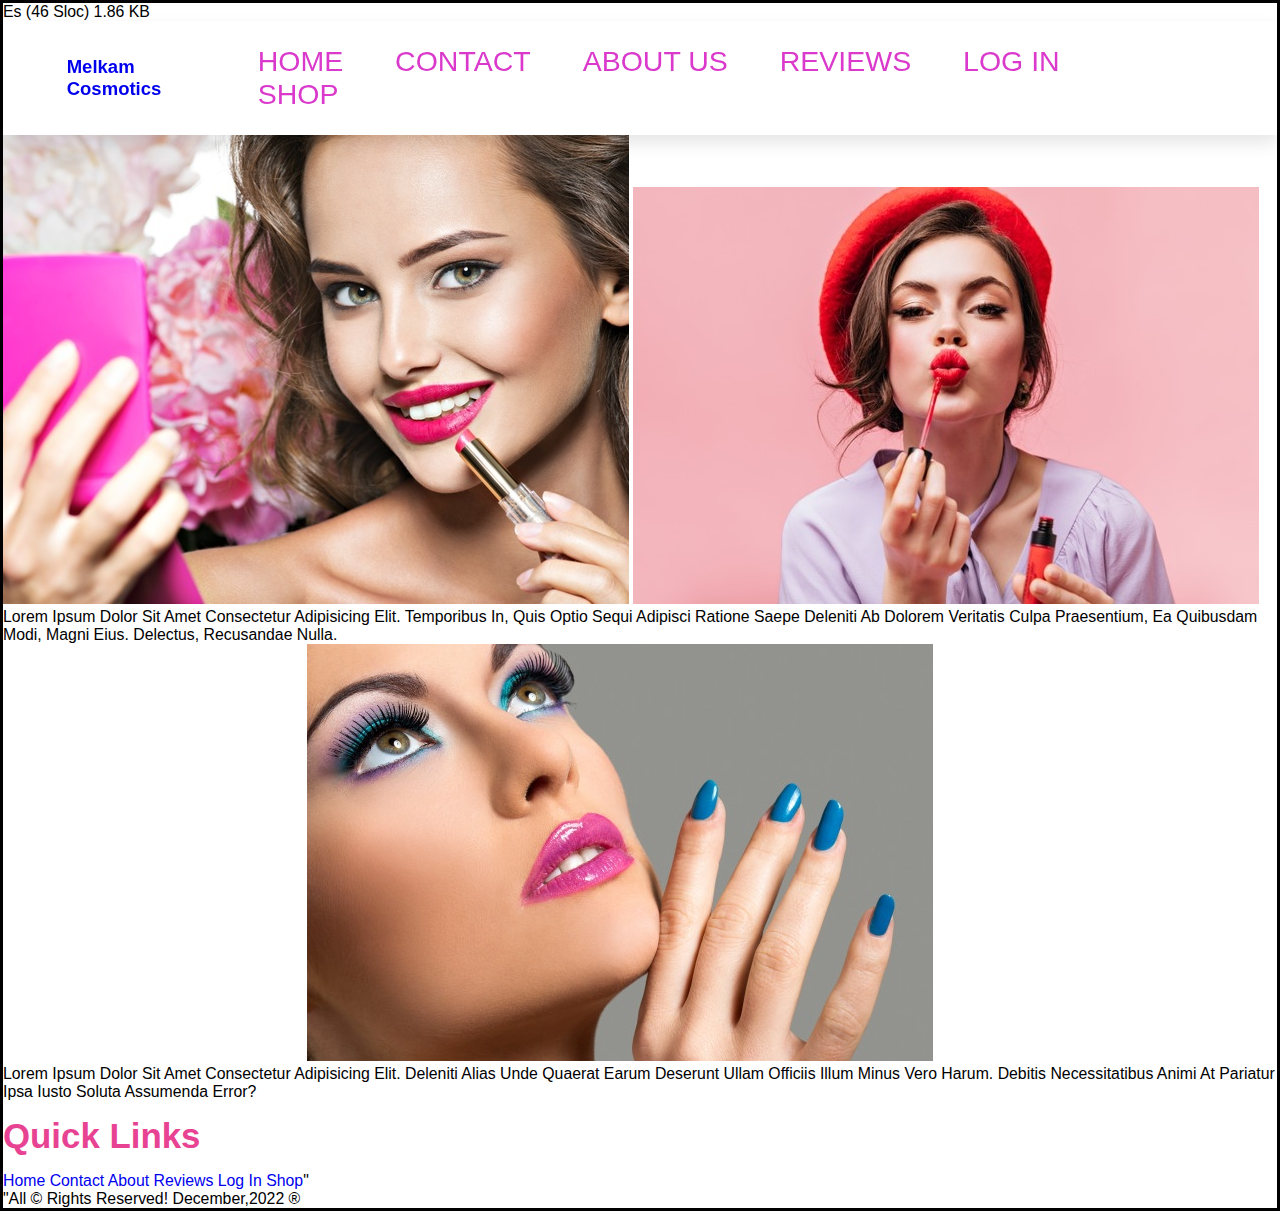
<file: index.html>
es (46 sloc)  1.86 KB

<html>
    <head>
        <link rel="stylesheet" href="style.css">

    </head>
    <body>
       <header class="header">
        <a  href="home.html" class="logo">
            <h3>Melkam cosmotics</h3>
        </a>
        <nav class="navbar">
            <a href="src/home.html">home</a>
            <a href="src/contact.html">contact</a>
            <a href="src/about.html">about us</a>
            <a href="src/reviews.html">reviews</a>
            <a href="srclogin.html">log in</a>
            <a href="src/shop.html">shop</a>
        </nav>
       </header> 
       <figure>
        <img src="src/images/img-5.jpg">
        <img src="src/images/img-6.jpg">
       </figure>
       <section class="intro">
        <p>Lorem ipsum dolor sit amet consectetur adipisicing elit. Temporibus in, quis optio sequi adipisci ratione saepe deleniti ab dolorem veritatis culpa praesentium, ea quibusdam modi, magni eius. Delectus, recusandae nulla.</p>
       </section>
       <video></video>
       <img src="src/images/img-2.jpg">
       <section class="intro-2">
        <p>Lorem ipsum dolor sit amet consectetur adipisicing elit. Deleniti alias unde quaerat earum deserunt ullam officiis illum minus vero harum. Debitis necessitatibus animi at pariatur ipsa iusto soluta assumenda error?</p>
       </section>

       <section class="footer">
        <div class="box-container">
            <div class="box">
                <h3>quick links</h3>
                <a href="src/home.html">home</a>
                <a href="src/contact.html">contact</a>
                <a href="src/about.html">about</a>
                <a href="src/reviews.html">reviews</a>
                <a href="src/login.html">log in</a>
                <a href="src/shop.html">shop</a>"
            </div>
        </div>
        <div class="credits"> "all  © rights reserved! december,2022 ®</div>
       </section>
    </body>
</html>
</file>
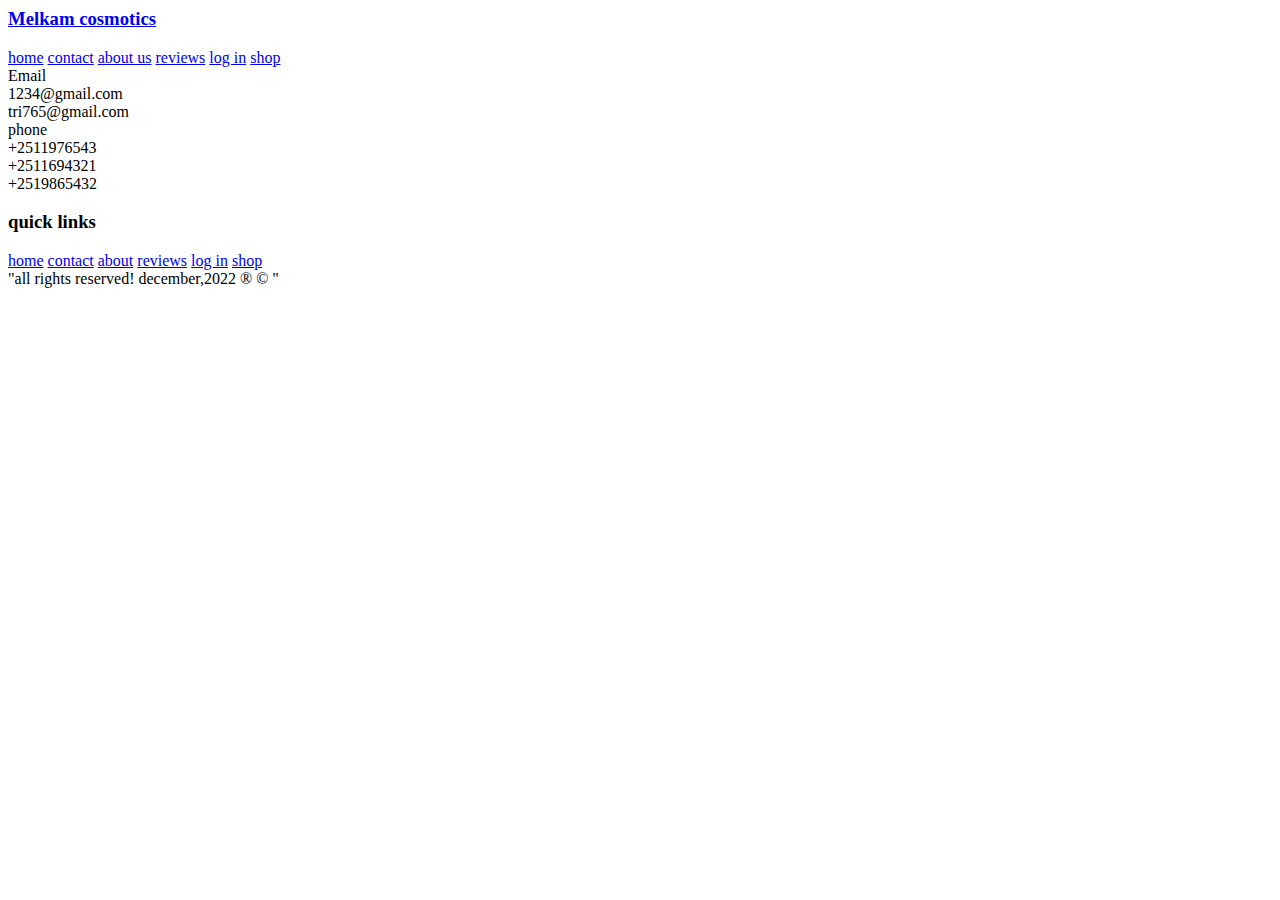
<file: bootstrap/contact.html>
<html>
    <head>
        <meta charset="utf-8">
        <meta name="viewport" content="width=device-width, initial-scale=1">

        <link rel="stylesheet" href="https://cdn.jsdelivr.net/npm/bootstrap@5.2.3/dist/css/bootstrap.min.css" integrity="sha384-rbsA2VBKQhggwzxH7pPCaAqO46MgnOM80zW1RWuH61DGLwZJEdK2Kadq2F9CUG65" crossorigin="anonymous">
    </head>       
    <body>
       <header class="header">
        <a  href="home.html" class="logo">
            <h3>Melkam cosmotics</h3>
        </a>
        <nav class="navbar">
            <a href="home.html">home</a>
            <a href="contact.html">contact</a>
            <a href="about.html">about us</a>
            <a href="reviews.html">reviews</a>
            <a href="login.html">log in</a>
            <a href="shop.html">shop</a>
        </nav>
       </header> 
       <div class="contact-box">
       <div>
        <div>Email</div> 
       <div>1234@gmail.com</div>
       <div>tri765@gmail.com</div> 
       </div>
       <div>
        <div>phone</div>
        <div>+2511976543</div>
        <div>+2511694321</div>
        <div>+2519865432</div>
       </div>
    </div>
       <section class="footer">
        <div class="box-container">
            <div class="box">
                <h3>quick links</h3>
                <a href="home.html">home</a>
                <a href="contact.html">contact</a>
                <a href="about.html">about</a>
                <a href="reviews.html">reviews</a>
                <a href="login.html">log in</a>
                <a href="shop.html">shop</a>
            </div>
        </div>
        <div class="credits"> "all rights reserved! december,2022 ® © "</div>
       </section>
    </body>
</html>
</file>
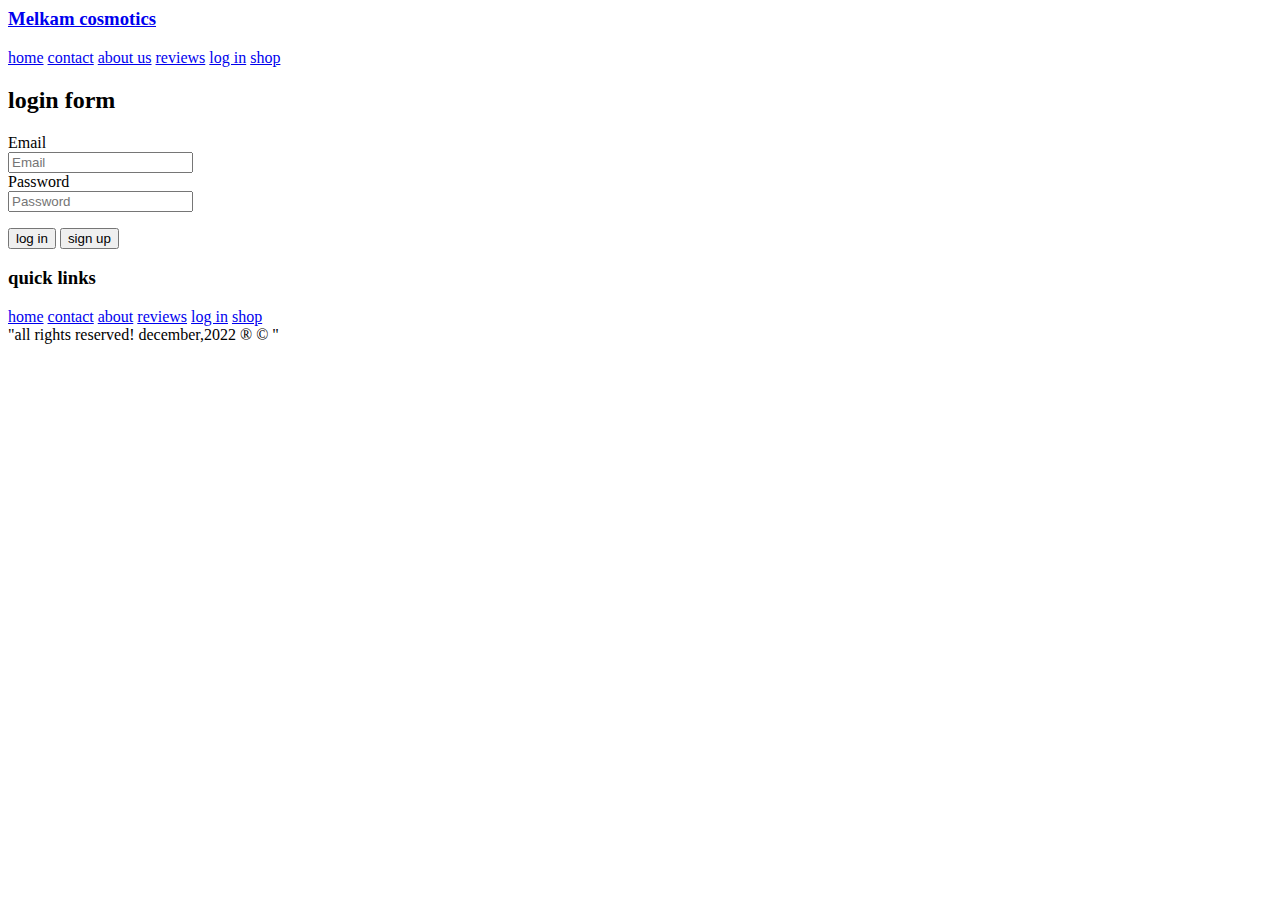
<file: bootstrap/login.html>
<html>
    <head>
        <link rel="stylesheet" href="https://cdn.jsdelivr.net/npm/bootstrap@5.2.3/dist/css/bootstrap.min.css" integrity="sha384-rbsA2VBKQhggwzxH7pPCaAqO46MgnOM80zW1RWuH61DGLwZJEdK2Kadq2F9CUG65" crossorigin="anonymous">
        
    </head>
    <body>
       <header class="header">
        <a  href="home.html" class="logo">
            <h3>Melkam cosmotics</h3>
        </a>
        <nav class="navbar">
            <a href="home.html">home</a>
            <a href="contact.html">contact</a>
            <a href="about.html">about us</a>
            <a href="reviews.html">reviews</a>
            <a href="login.html">log in</a>
            <a href="shop.html">shop</a>
        </nav>
       </header> 
       
       <h2>login form</h2>
       <div class="form-box">
        <form>
            <div class="form-group row">
              <label for="inputEmail3" class="col-sm-2 col-form-label">Email</label>
              <div class="col-sm-10">
                <input type="email" class="form-control" id="inputEmail3" placeholder="Email">
              </div>
            </div>
            <div class="form-group row">
              <label for="inputPassword3" class="col-sm-2 col-form-label">Password</label>
              <div class="col-sm-10">
                <input type="password" class="form-control" id="inputPassword3" placeholder="Password">
              </div>
            </div>
          </div>
            <div class="form-group row">
              <div class="col-sm-10">
                <button type="submit" class="btn btn-primary">log in</button>
                <button type="submit" class="btn btn-primary">sign up</button>
              </div>
            </div>
          </form>
       </div>


       <section class="footer">
        <div class="box-container">
            <div class="box">
                <h3>quick links</h3>
                <a href="home.html">home</a>
                <a href="contact.html">contact</a>
                <a href="about.html">about</a>
                <a href="reviews.html">reviews</a>
                <a href="login.html">log in</a>
                <a href="shop.html">shop</a>
            </div>
        </div>
        <div class="credits"> "all rights reserved! december,2022 ® © "</div>
       </section>

       <script src="https://cdn.jsdelivr.net/npm/bootstrap@5.2.3/dist/js/bootstrap.min.js" integrity="sha384-cuYeSxntonz0PPNlHhBs68uyIAVpIIOZZ5JqeqvYYIcEL727kskC66kF92t6Xl2V" crossorigin="anonymous"></script>
    </body>
</html>
</file>
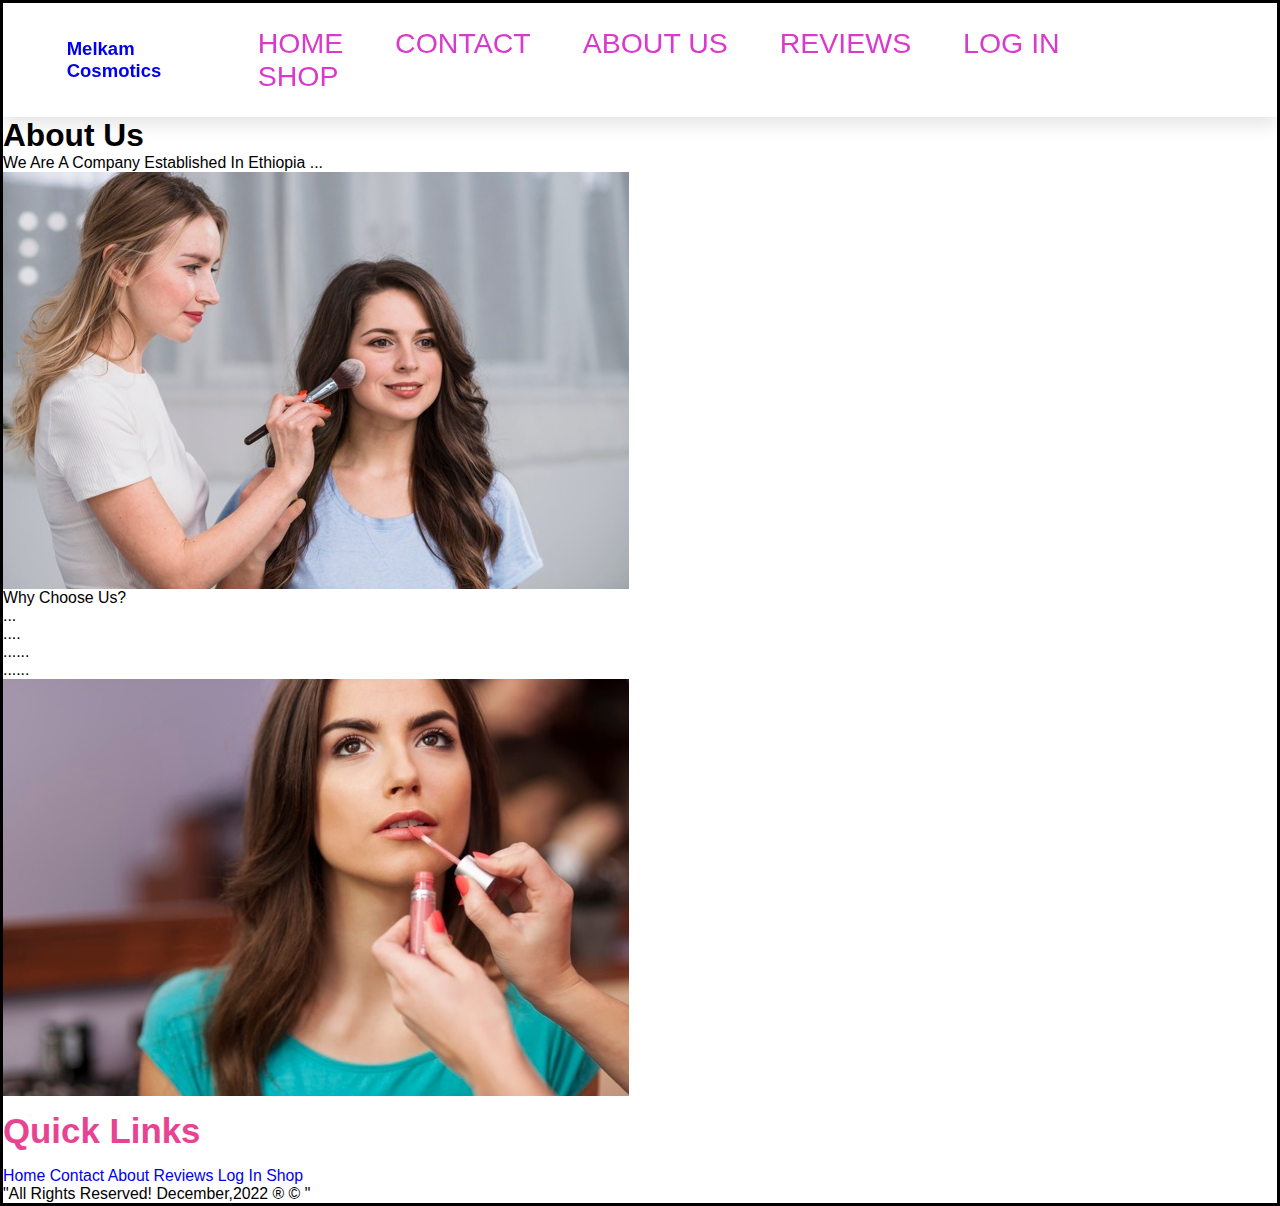
<file: src/about.html>
<html>
    <head>
        <link rel="stylesheet" href="style.css">
    </head>
    <body>
       <header class="header">
        <a  href="home.html" class="logo">
            <h3>Melkam cosmotics</h3>
        </a>
        <nav class="navbar">
            <a href="home.html">home</a>
            <a href="contact.html">contact</a>
            <a href="about.html">about us</a>
            <a href="reviews.html">reviews</a>
            <a href="login.html">log in</a>
            <a href="shop.html">shop</a>
        </nav>
       </header> 
       <h1>about us</h1>
       <p>we are a company established in ethiopia ...</p>
       <figure>
        <img src="images/img-4.jpg">
       </figure>
       <span>why choose us?</span>
       <ul>
        <li>...</li>
        <li>....</li>
        <li>......</li>
        <li>......</li>
       </ul>
       <figure>
        <img src="images/img-1.jpg">
       </figure>
       <section class="footer">
        <div class="box-container">
            <div class="box">
                <h3>quick links</h3>
                <a href="home.html">home</a>
                <a href="contact.html">contact</a>
                <a href="about.html">about</a>
                <a href="reviews.html">reviews</a>
                <a href="login.html">log in</a>
                <a href="shop.html">shop</a>
            </div>
        </div>
        <div class="credits"> "all rights reserved! december,2022 ® © "</div>
       </section>
       
    </body>
</html>
</file>
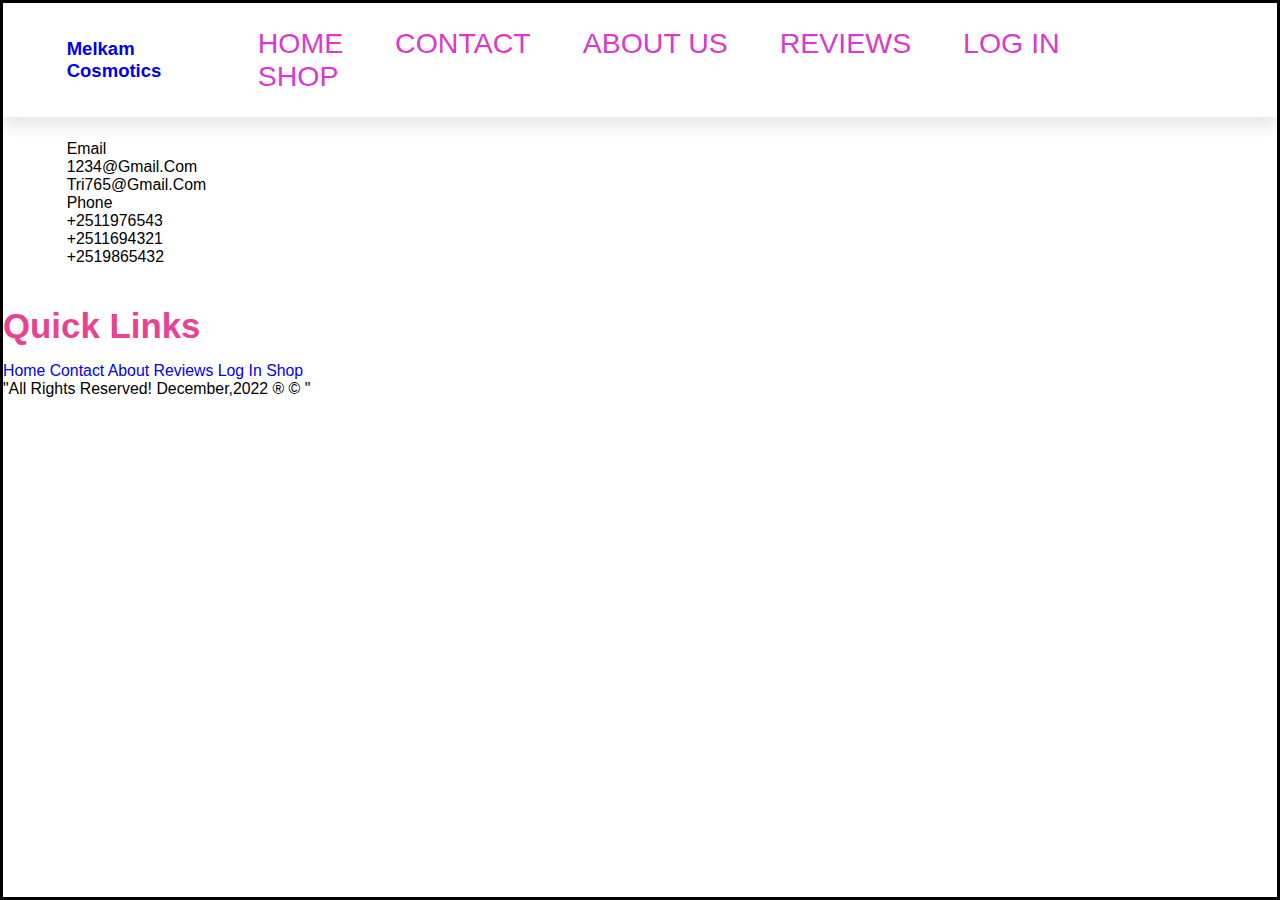
<file: src/contact.html>
<html>
    <head>
        <link rel="stylesheet" href="style.css">
    </head>       
    <body>
       <header class="header">
        <a  href="home.html" class="logo">
            <h3>Melkam cosmotics</h3>
        </a>
        <nav class="navbar">
            <a href="home.html">home</a>
            <a href="contact.html">contact</a>
            <a href="about.html">about us</a>
            <a href="reviews.html">reviews</a>
            <a href="login.html">log in</a>
            <a href="shop.html">shop</a>
        </nav>
       </header> 
       <div class="contact-box">
       <div>
        <div>Email</div> 
       <div>1234@gmail.com</div>
       <div>tri765@gmail.com</div> 
       </div>
       <div>
        <div>phone</div>
        <div>+2511976543</div>
        <div>+2511694321</div>
        <div>+2519865432</div>
       </div>
    </div>
       <section class="footer">
        <div class="box-container">
            <div class="box">
                <h3>quick links</h3>
                <a href="home.html">home</a>
                <a href="contact.html">contact</a>
                <a href="about.html">about</a>
                <a href="reviews.html">reviews</a>
                <a href="login.html">log in</a>
                <a href="shop.html">shop</a>
            </div>
        </div>
        <div class="credits"> "all rights reserved! december,2022 ® © "</div>
       </section>
    </body>
</html>
</file>
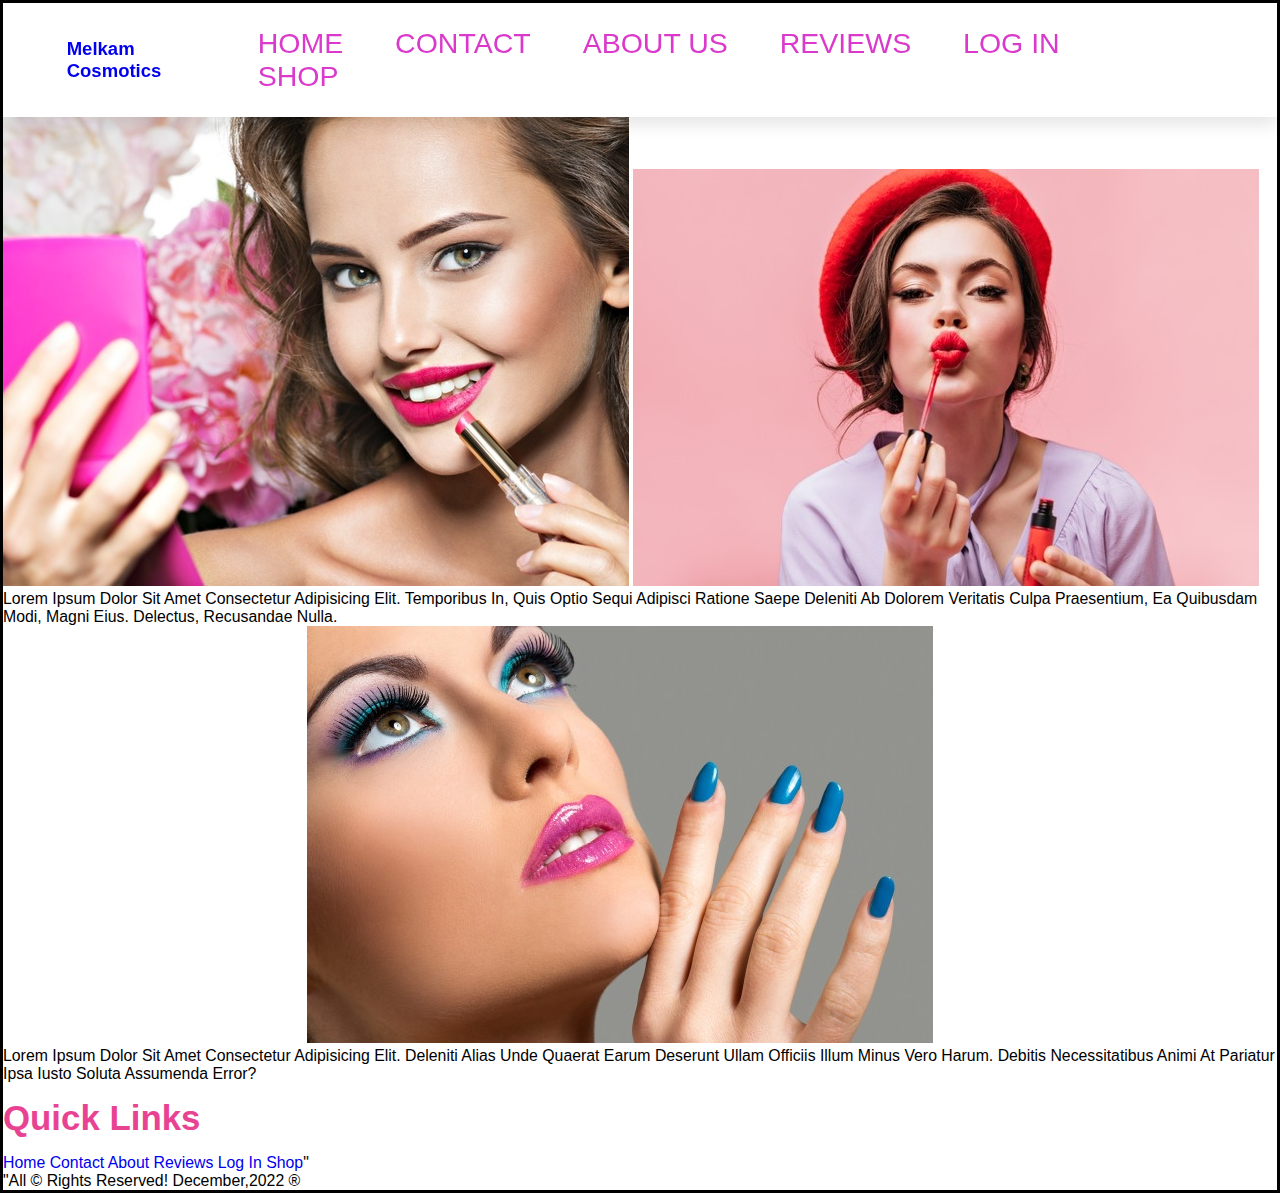
<file: src/home.html>
<html>
    <head>
        <link rel="stylesheet" href="style.css">

    </head>
    <body>
       <header class="header">
        <a  href="home.html" class="logo">
            <h3>Melkam cosmotics</h3>
        </a>
        <nav class="navbar">
            <a href="home.html">home</a>
            <a href="contact.html">contact</a>
            <a href="about.html">about us</a>
            <a href="reviews.html">reviews</a>
            <a href="login.html">log in</a>
            <a href="shop.html">shop</a>
        </nav>
       </header> 
       <figure>
        <img src="images/img-5.jpg">
        <img src="images/img-6.jpg">
       </figure>
       <section class="intro">
        <p>Lorem ipsum dolor sit amet consectetur adipisicing elit. Temporibus in, quis optio sequi adipisci ratione saepe deleniti ab dolorem veritatis culpa praesentium, ea quibusdam modi, magni eius. Delectus, recusandae nulla.</p>
       </section>
       <video></video>
       <img src="images/img-2.jpg">
       <section class="intro-2">
        <p>Lorem ipsum dolor sit amet consectetur adipisicing elit. Deleniti alias unde quaerat earum deserunt ullam officiis illum minus vero harum. Debitis necessitatibus animi at pariatur ipsa iusto soluta assumenda error?</p>
       </section>

       <section class="footer">
        <div class="box-container">
            <div class="box">
                <h3>quick links</h3>
                <a href="home.html">home</a>
                <a href="contact.html">contact</a>
                <a href="about.html">about</a>
                <a href="reviews.html">reviews</a>
                <a href="login.html">log in</a>
                <a href="shop.html">shop</a>"
            </div>
        </div>
        <div class="credits"> "all  © rights reserved! december,2022 ®</div>
       </section>
    </body>
</html>
</file>
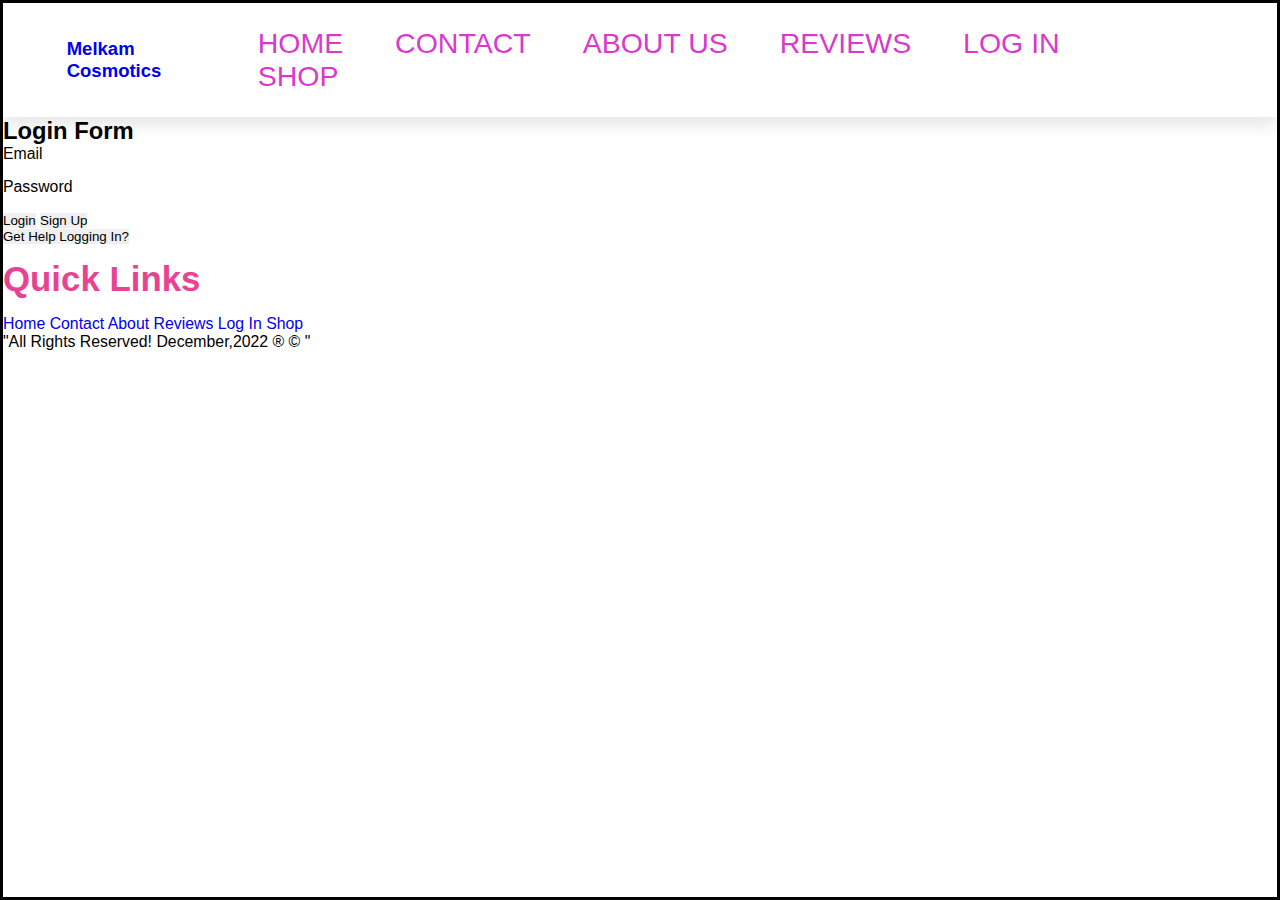
<file: src/login.html>
<html>
    <head>
        <link rel="stylesheet" href="style.css">
        <script>
            function validateForm() {
                let x=document.forms["myForm"]["email"].value;
                if (x=="") {
                    alert("Email must be filled out");
                    return false
                }
            }
        </script>
    </head>
    <body>
       <header class="header">
        <a  href="home.html" class="logo">
            <h3>Melkam cosmotics</h3>
        </a>
        <nav class="navbar">
            <a href="home.html">home</a>
            <a href="contact.html">contact</a>
            <a href="about.html">about us</a>
            <a href="reviews.html">reviews</a>
            <a href="login.html">log in</a>
            <a href="shop.html">shop</a>
        </nav>
       </header> 
       
       <h2>login form</h2>
       <div class="form-box">
       <form name="myForm" action="/action_page.php" onsubmit="return validateForm()" method="post">

        <label for="email">Email</label><br>
        <input type="text" id="email" name="email"><br>
        <label for="password">password</label><br>
        <input type="password" id="password" name="password"><br>
        <input type="submit" value="login" >
        <input type="submit" value="sign up" ><br>
        <input type="submit" value="get help logging in?">
       
    </form>
       </div>
       <section class="footer">
        <div class="box-container">
            <div class="box">
                <h3>quick links</h3>
                <a href="home.html">home</a>
                <a href="contact.html">contact</a>
                <a href="about.html">about</a>
                <a href="reviews.html">reviews</a>
                <a href="login.html">log in</a>
                <a href="shop.html">shop</a>
            </div>
        </div>
        <div class="credits"> "all rights reserved! december,2022 ® © "</div>
       </section>
    </body>
</html>
</file>
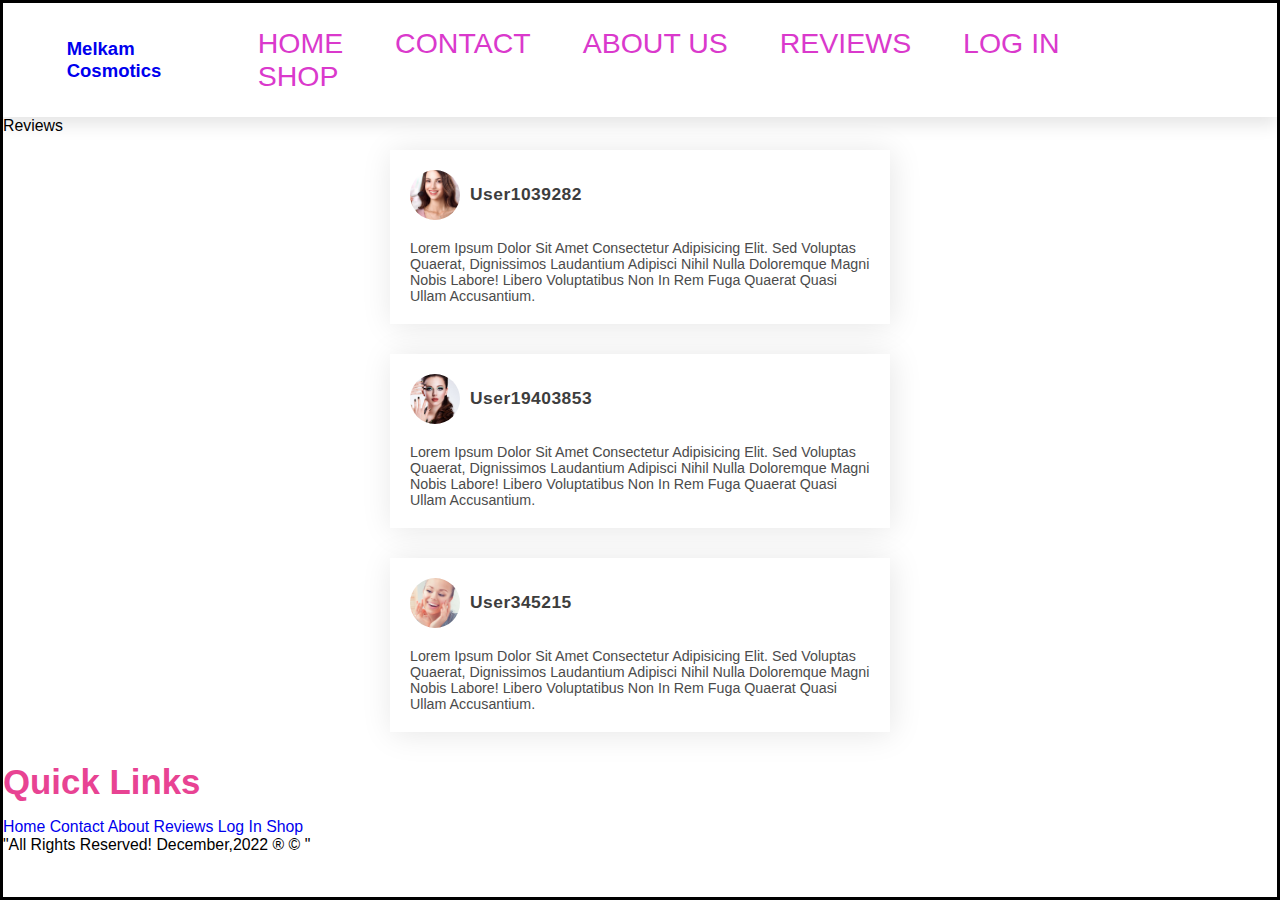
<file: src/reviews.html>
<html>
    <head>
        <meta charset="utf-8">
        <meta name="viewport" content="width=device-width, initial-scale=1.0" >
        <link rel="stylesheet" href="style.css">
    </head>
    <body>
       <header class="header">
        <a  href="home.html" class="logo">
            <h3>Melkam cosmotics</h3>
        </a>
        <nav class="navbar">
            <a href="home.html">home</a>
            <a href="contact.html">contact</a>
            <a href="about.html">about us</a>
            <a href="reviews.html">reviews</a>
            <a href="login.html">log in</a>
            <a href="shop.html">shop</a>
        </nav>
        </header>
        <section class="review">
            <span>reviews </span>

            <div class="review-box-container">
                <div class="review-box">
                    <div class="box-top">
                        <div class="profile">
                            <div class="profile-img">
                                <img src="images/team-1.png">
                            </div>
                            <div class="name-user">
                                <strong>user1039282</strong>
                            </div>

                        </div>
                    </div>
                    <div class="client-review">
                        <p>Lorem ipsum dolor sit amet consectetur adipisicing elit. Sed voluptas quaerat, dignissimos laudantium adipisci nihil nulla doloremque magni nobis labore! Libero voluptatibus non in rem fuga quaerat quasi ullam accusantium.</p>
                    </div>
                </div>
            </div>

           
            <div class="review-box-container">
                <div class="review-box">
                    <div class="box-top">
                        <div class="profile">
                            <div class="profile-img">
                                <img src="images/team-2.png">
                            </div>
                            <div class="name-user">
                                <strong> user19403853</strong>
                            </div>

                        </div>
                    </div>
                    <div class="client-review">
                        <p>Lorem ipsum dolor sit amet consectetur adipisicing elit. Sed voluptas quaerat, dignissimos laudantium adipisci nihil nulla doloremque magni nobis labore! Libero voluptatibus non in rem fuga quaerat quasi ullam accusantium.</p>
                    </div>
                </div>
            </div>


            <div class="review-box-container">
                <div class="review-box">
                    <div class="box-top">
                        <div class="profile">
                            <div class="profile-img">
                                <img src="images/team-3.png">
                            </div>
                            <div class="name-user">
                                <strong> user345215</strong>
                            </div>

                        </div>
                    </div>
                    <div class="client-review">
                        <p>Lorem ipsum dolor sit amet consectetur adipisicing elit. Sed voluptas quaerat, dignissimos laudantium adipisci nihil nulla doloremque magni nobis labore! Libero voluptatibus non in rem fuga quaerat quasi ullam accusantium.</p>
                    </div>
                </div>
            </div>


        </section>    

        
        
       <section class="footer">
        <div class="box-container">
            <div class="box">
                <h3>quick links</h3>
                <a href="home.html">home</a>
                <a href="contact.html">contact</a>
                <a href="about.html">about</a>
                <a href="reviews.html">reviews</a>
                <a href="login.html">log in</a>
                <a href="shop.html">shop</a>
            </div>
        </div>
        <div class="credits"> "all rights reserved! december,2022 ® © "</div>
       </section>
    </body>
</html>
</file>
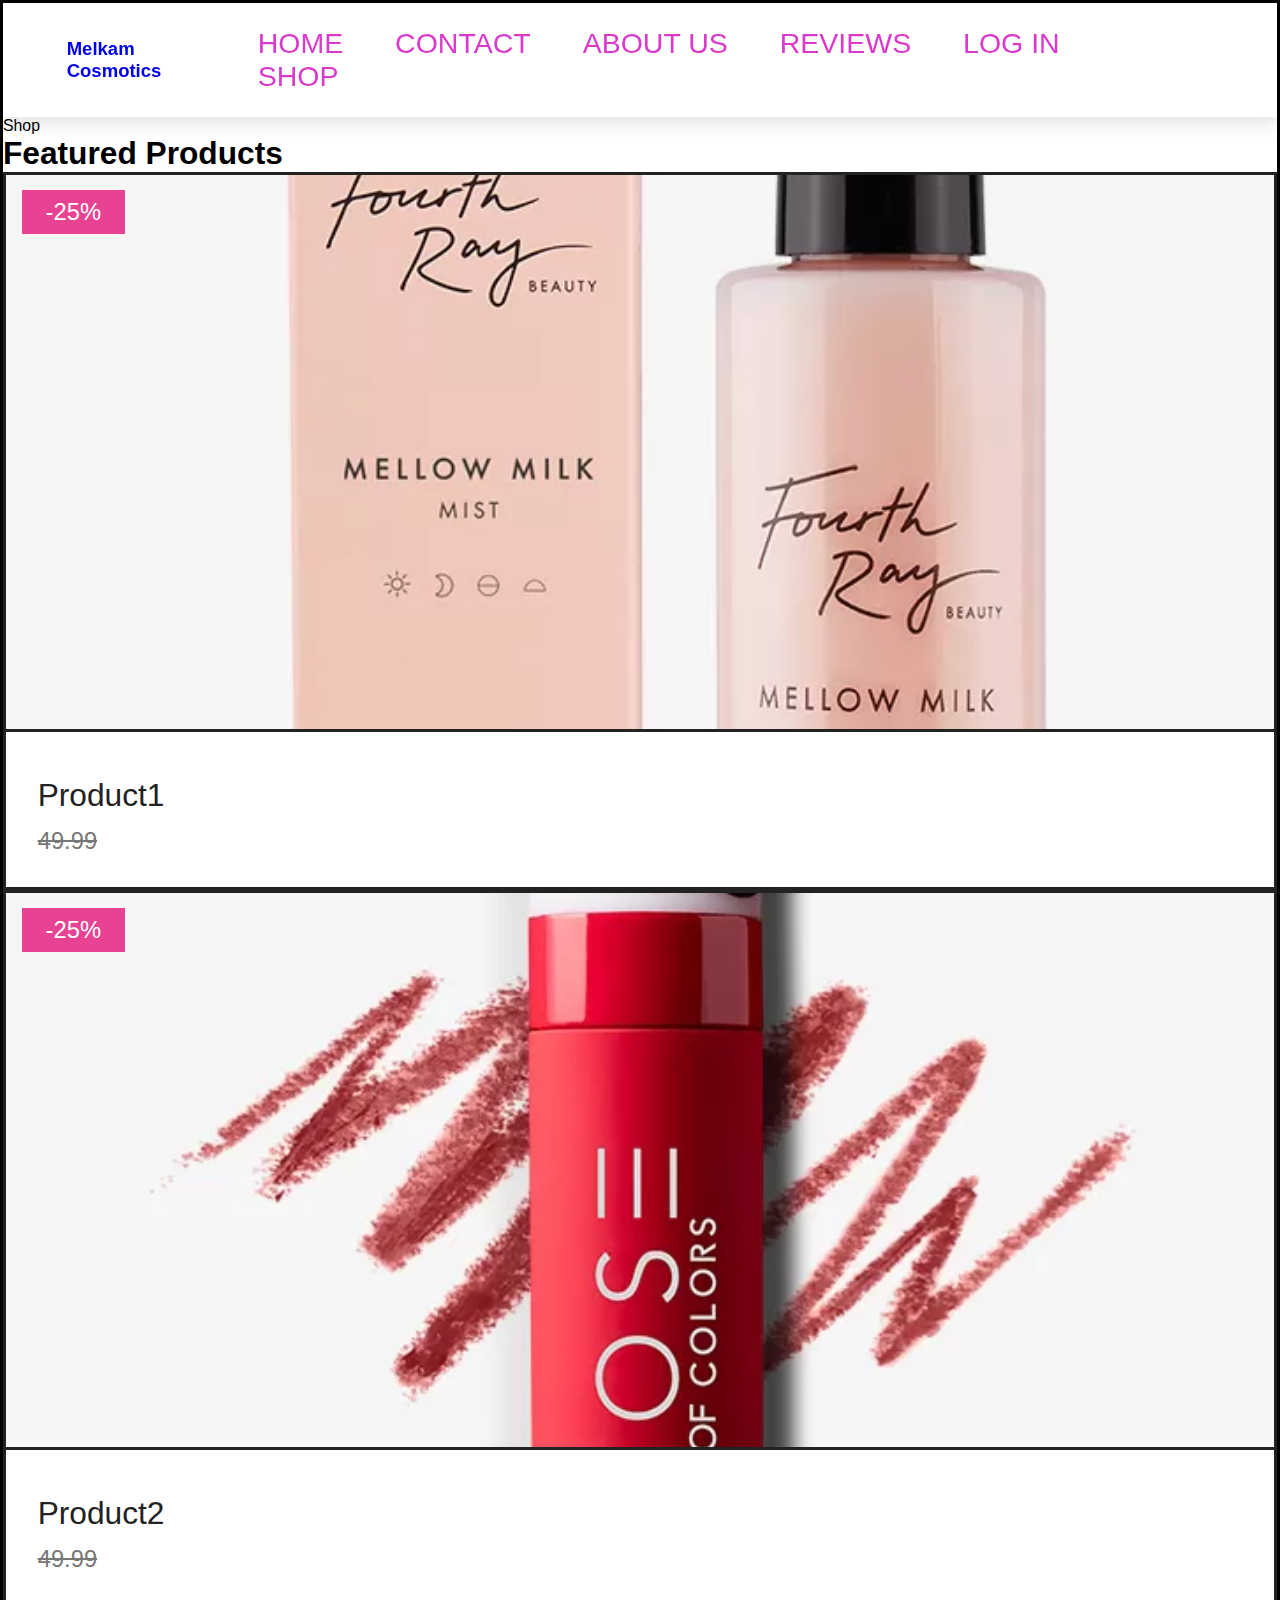
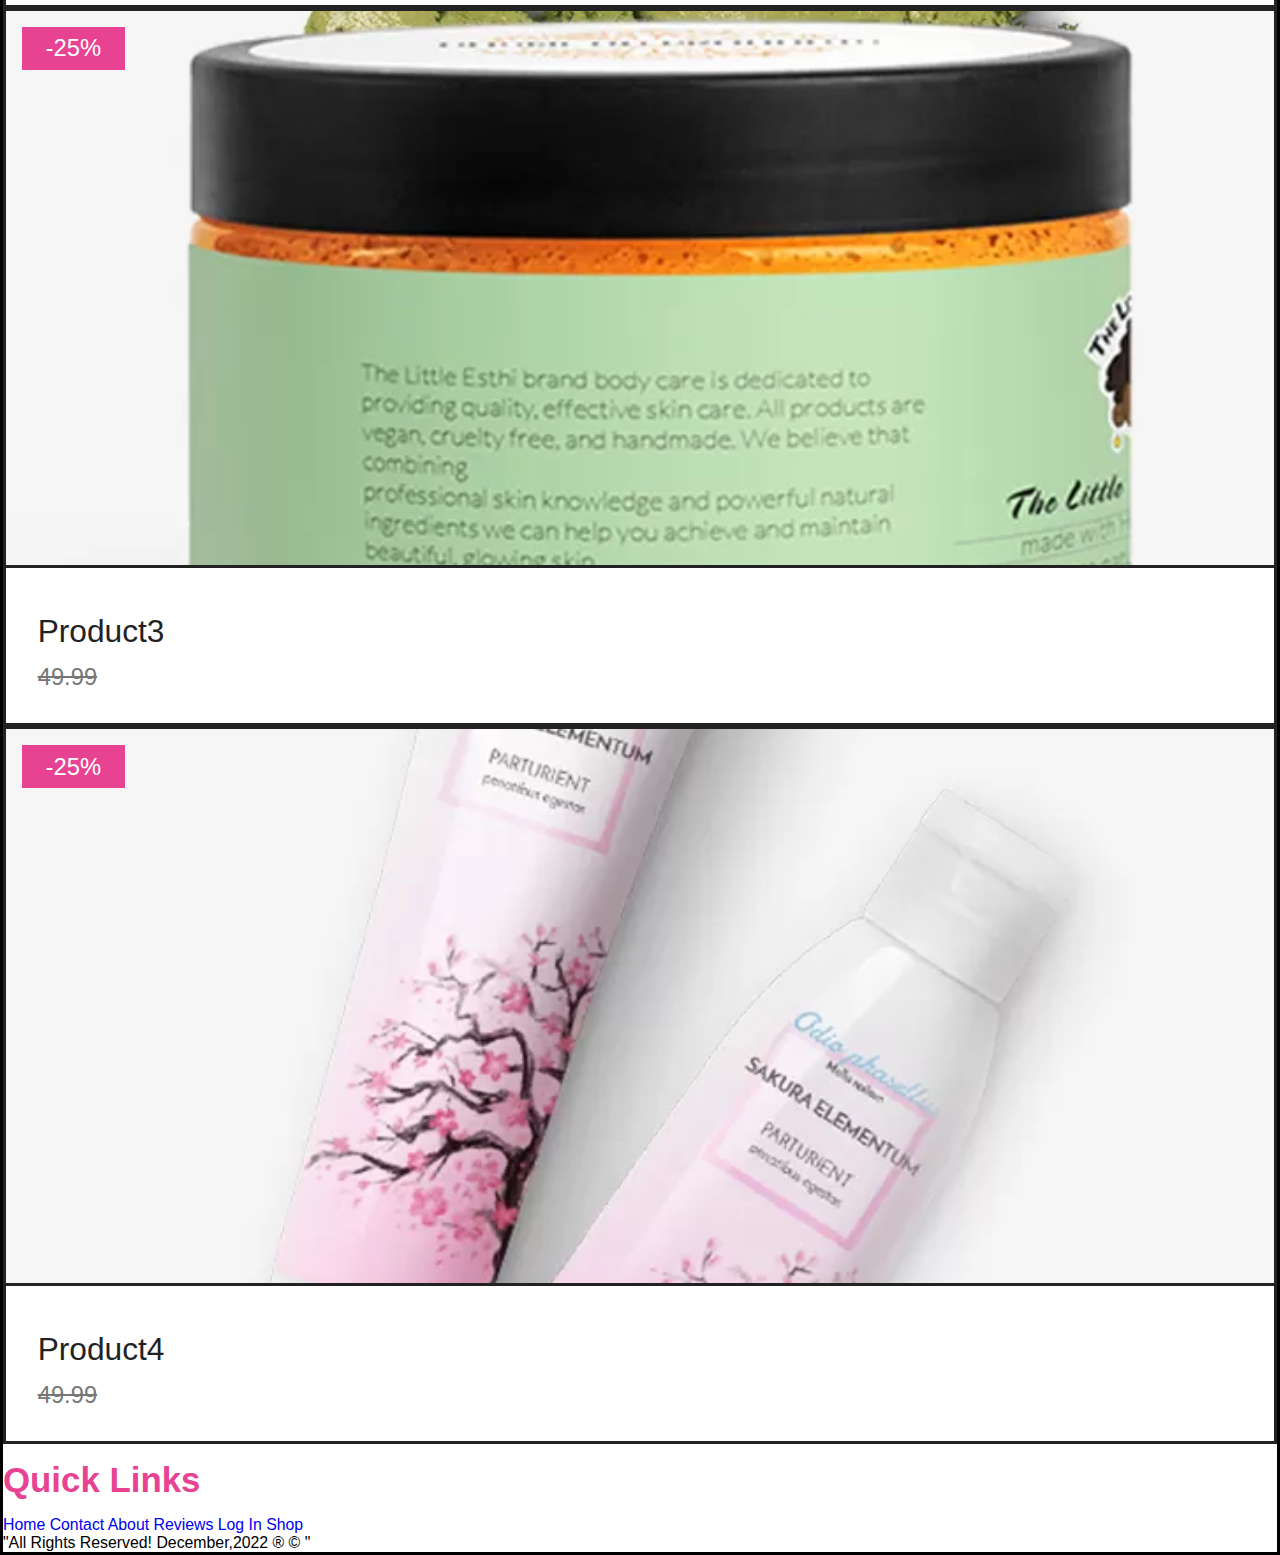
<file: src/shop.html>
<html>
    <head>
        <link rel="stylesheet" href="style.css">
    </head>
    <body>
       <header class="header">
        <a  href="home.html" class="logo">
            <h3>Melkam cosmotics</h3>
        </a>
        <nav class="navbar">
            <a href="home.html">home</a>
            <a href="contact.html">contact</a>
            <a href="about.html">about us</a>
            <a href="reviews.html">reviews</a>
            <a href="login.html">log in</a>
            <a href="shop.html">shop</a>
        </nav>
       </header> 
       <span>shop</span>
       <section class="shop" id="shop">
        <div class="heading">
            <h1>featured products</h1>
        </div>
        <div class="swiper">
            <div class="swiper-wrapper">
                <div class="swiper-slide slide">
                    <div class="image">
                        <span class="discount">-25%</span>
                        <img src="images/product-1.jpg">
                    </div>
                    <div class="content">
                        <p>product1</p>
                        <div class="price">
                            <span>49.99</span>
                        </div>
                    </div>
                </div>

                <div class="swiper-slide slide">
                    <div class="image">
                        <span class="discount">-25%</span>
                        <img src="images/product-2.jpg">
                    </div>
                    <div class="content">
                        <p>product2</p>
                        <div class="price">
                            <span>49.99</span>
                        </div>
                    </div>
                </div>

                <div class="swiper-slide slide">
                    <div class="image">
                        <span class="discount">-25%</span>
                        <img src="images/product-3.jpg">
                    </div>
                    <div class="content">
                        <p>product3</p>
                        <div class="price">
                            <span>49.99</span>
                        </div>
                    </div>
                </div>

                <div class="swiper-slide slide">
                    <div class="image">
                        <span class="discount">-25%</span>
                        <img src="images/product-7.jpg">
                    </div>
                    <div class="content">
                        <p>product4</p>
                        <div class="price">
                            <span>49.99</span>
                        </div>
                    </div>
                </div>
            </div>

            
        </div>
       </section>


       
       <section class="footer">
        <div class="box-container">
            <div class="box">
                <h3>quick links</h3>
                <a href="home.html">home</a>
                <a href="contact.html">contact</a>
                <a href="about.html">about</a>
                <a href="reviews.html">reviews</a>
                <a href="login.html">log in</a>
                <a href="shop.html">shop</a>
            </div>
        </div>
        <div class="credits"> "all rights reserved! december,2022 ® © "</div>
       </section>
    </body>
</html>
</file>
<file: style.css>
:root{pink: #e84393;
    black: #222;
    white: #fff;
    light-bg: #f5f5f5;
    light-color : #777;
    border : .2rem solid black;
    box-shadow : .5rem 1rem rgba(0,0,0,.1);
  }
  
  * {
    font-family: 'Poppins', sans-serif;
    margin: 0;
    padding: 0;
    -webkit-box-sizing: border-box;
            box-sizing: border-box;
    outline: none;
    border: none;
    text-decoration: none;
    text-transform: capitalize;
    -webkit-transition: all .2s linear;
    transition: all .2s linear;
  }
  html {
    font-size: 99%;
    overflow-x: hidden;
    scroll-behavior: smooth;
    scroll-padding-top: 6rem;
  }
  
  .header{
    padding: 1.5rem 5%;
    background:#fff;
    -webkit-box-shadow: 0 0.5rem 1rem rgba(0, 0, 0, 0.1);
    box-shadow: 0 0.5rem 1rem rgba(0, 0, 0, 0.1);
display: -webkit-box;
display: -ms-flexbox;
display: flex;
-webkit-box-align: center;
-ms-flex-align: center;
    align-items: center;
-webkit-box-pack: justify;
-ms-flex-pack: justify;
    justify-content: space-between;
position: -webkit-sticky;
position: sticky;
top: 0;
left: 0;
right: 0;
z-index: 1000;
}
.header.logo {
    font-size: 1.7rem;
  border-radius: .5rem;
  padding:.5rem 1.5rem;
  color:var(--pink);
  font-size: 1.8rem;
  text-transform: uppercase;
  color: rgb(218, 57, 204);
  font-weight: bolder;
}
header .navbar a{
    font-size: 1.7rem;
    border-radius: .5rem;
    padding:.5rem 1.5rem;
    color:var(--light-color);
    font-size: 1.8rem;
    text-transform: uppercase;
    color: rgb(218, 57, 204);
    font-weight: lighter;
  }
  
  .navbar a:hover {
    color: #e84393;
    letter-spacing: .2rem;
    background: var(--pink);
  }
  .shop .slide {
    border: 0.2rem solid #222;
    background: #fff;
  }
  
  .shop .slide:hover .image img {
    -webkit-transform: scale(1.1);
            transform: scale(1.1);
  }
  
  
  
  .shop .slide .image {
    height: 35rem;
    width: 100%;
    position: relative;
    overflow: hidden;
  }
  
  .shop .slide .image .discount {
    position: absolute;
    top: 1rem;
    left: 1rem;
    padding: .5rem 1.5rem;
    font-size: 1.5rem;
    color: #fff;
    background: #e84393;
    z-index: 10;
  }
  
  .shop .slide .image img {
    height: 100%;
    width: 100%;
    -o-object-fit: cover;
       object-fit: cover;
  }
  
  
  
  
  .shop .slide .image .icons a:hover {
    background: #e84393;
    color: #fff;
  }
  
  .shop .slide .content {
    padding: 2rem;
    border-top: 0.2rem solid #222;
  }
  
  
  .shop .slide .content p {
    font-size: 2rem;
    color: #222;
    line-height: 2;
  }
  
  .shop .slide .content .price {
    font-size: 2rem;
    color: #e84393;
  }
  
  .shop .slide .content .price span {
    font-size: 1.5rem;
    color: #777;
    text-decoration: line-through;
  }
  
  .swiper-button-next::after,
  .swiper-button-prev::after {
    font-size: 2rem;
    color: #222;
  }
  .footer {
    background:white;
  }
  
  .footer .box-container {
    display: -ms-grid;
    display: grid;
    -ms-grid-columns: (minmax(25rem, 1fr))[auto-fit];
        grid-template-columns: repeat(auto-fit, minmax(25rem, 1fr));
    gap: 2rem;
  }
  .footer .box-container .box h3 {
    font-size: 2.2rem;
    color: #e84393;
    padding: 1rem 0;
  }
  
  .footer .box-container .box .link {
    padding: 1rem 0;
    display: block;
    font-size: 1.5rem;
    color: #777;
  }
  
  
  
  .footer .box-container .box .link:hover {
    color: #e84393;
    letter-spacing: .2rem;
  }
  
  
  
  .footer .box-container .box p {
    font-size: 1.5rem;
    color: #777;
    padding: 1rem 0;
  }
  
  .footer .box-container .box p:hover {
    color: #e84393;
    letter-spacing: .2rem;
  }
  .footer .credit {
    text-align: center;
    font-size: 2rem;
    margin-top: 3rem;
    padding: 1rem;
    border-top: 0.2rem solid #222;
    padding-top: 3rem;
    color: #777;
  }
  
  .footer .credit span {
    color: #e84393;
  }
.review-box-container {
  display: flex;
  justify-content: center;
  align-items: center;
  flex-wrap: wrap;

}
.review-box {
  width:500px;
  box-shadow: 2px 2px 30px rgba(0, 0, 0, 0.1);
  background-color: #ffffff;
  padding: 20px;
  margin: 15px;
  cursor: pointer;
}
.profile-img {
  width: 50px;
  height: 50px;
  border-radius: 50%;
  overflow: hidden;
  margin-right: 10px;
}
.profile-img img {
  width: 100%;
  height: 100%;
  object-fit:cover;
  object-position: center;
}
.profile{
  display: flex;
  align-items: center;
}
.name-user{
  display:flex;
  flex-direction: column;
}
.name-user strong {
  color: #3d3d3d;
  font-size: 1.1rem;
  letter-spacing: 0.5px;
}
.name-user span{
  color: #979797;
  font-size: 0.8rem;
}
.box-top {
  display:flex;
  justify-content: space-between;
  align-items: center;
  margin-bottom: 20px;
}
.client-review p {
  font-size: 0.9rem;
  color: #4b4b4b;
}
review-box:hover{
  transform: translateY(-10px);
  transition: all ease 0.3s;
}

.contact-box {
  padding: 1.5rem 5%;
    background:#fff;
    -webkit-box-shadow: 0 0.5rem 1rem rgba(0, 0, 0, 0.1);
    box-shadow: 0 0.5rem 1rem rgba(0, 0, 0, 0.1);
    

}

form-box{
  
}

::-webkit-input-placeholder{
  width: 100%;
  padding: 12px 20px;
  margin: 8px 0;
  box-sizing: border-box;
}
</file>
<file: src/style.css>
:root{pink: #e84393;
    black: #222;
    white: #fff;
    light-bg: #f5f5f5;
    light-color : #777;
    border : .2rem solid black;
    box-shadow : .5rem 1rem rgba(0,0,0,.1);
  }
  
  * {
    font-family: 'Poppins', sans-serif;
    margin: 0;
    padding: 0;
    -webkit-box-sizing: border-box;
            box-sizing: border-box;
    outline: none;
    border: none;
    text-decoration: none;
    text-transform: capitalize;
    -webkit-transition: all .2s linear;
    transition: all .2s linear;
  }
  html {
    font-size: 99%;
    overflow-x: hidden;
    scroll-behavior: smooth;
    scroll-padding-top: 6rem;
  }
  
  .header{
    padding: 1.5rem 5%;
    background:#fff;
    -webkit-box-shadow: 0 0.5rem 1rem rgba(0, 0, 0, 0.1);
    box-shadow: 0 0.5rem 1rem rgba(0, 0, 0, 0.1);
display: -webkit-box;
display: -ms-flexbox;
display: flex;
-webkit-box-align: center;
-ms-flex-align: center;
    align-items: center;
-webkit-box-pack: justify;
-ms-flex-pack: justify;
    justify-content: space-between;
position: -webkit-sticky;
position: sticky;
top: 0;
left: 0;
right: 0;
z-index: 1000;
}
.header.logo {
    font-size: 1.7rem;
  border-radius: .5rem;
  padding:.5rem 1.5rem;
  color:var(--pink);
  font-size: 1.8rem;
  text-transform: uppercase;
  color: rgb(218, 57, 204);
  font-weight: bolder;
}
header .navbar a{
    font-size: 1.7rem;
    border-radius: .5rem;
    padding:.5rem 1.5rem;
    color:var(--light-color);
    font-size: 1.8rem;
    text-transform: uppercase;
    color: rgb(218, 57, 204);
    font-weight: lighter;
  }
  
  .navbar a:hover {
    color: #e84393;
    letter-spacing: .2rem;
    background: var(--pink);
  }
  .shop .slide {
    border: 0.2rem solid #222;
    background: #fff;
  }
  
  .shop .slide:hover .image img {
    -webkit-transform: scale(1.1);
            transform: scale(1.1);
  }
  
  
  
  .shop .slide .image {
    height: 35rem;
    width: 100%;
    position: relative;
    overflow: hidden;
  }
  
  .shop .slide .image .discount {
    position: absolute;
    top: 1rem;
    left: 1rem;
    padding: .5rem 1.5rem;
    font-size: 1.5rem;
    color: #fff;
    background: #e84393;
    z-index: 10;
  }
  
  .shop .slide .image img {
    height: 100%;
    width: 100%;
    -o-object-fit: cover;
       object-fit: cover;
  }
  
  
  
  
  .shop .slide .image .icons a:hover {
    background: #e84393;
    color: #fff;
  }
  
  .shop .slide .content {
    padding: 2rem;
    border-top: 0.2rem solid #222;
  }
  
  
  .shop .slide .content p {
    font-size: 2rem;
    color: #222;
    line-height: 2;
  }
  
  .shop .slide .content .price {
    font-size: 2rem;
    color: #e84393;
  }
  
  .shop .slide .content .price span {
    font-size: 1.5rem;
    color: #777;
    text-decoration: line-through;
  }
  
  .swiper-button-next::after,
  .swiper-button-prev::after {
    font-size: 2rem;
    color: #222;
  }
  .footer {
    background:white;
  }
  
  .footer .box-container {
    display: -ms-grid;
    display: grid;
    -ms-grid-columns: (minmax(25rem, 1fr))[auto-fit];
        grid-template-columns: repeat(auto-fit, minmax(25rem, 1fr));
    gap: 2rem;
  }
  .footer .box-container .box h3 {
    font-size: 2.2rem;
    color: #e84393;
    padding: 1rem 0;
  }
  
  .footer .box-container .box .link {
    padding: 1rem 0;
    display: block;
    font-size: 1.5rem;
    color: #777;
  }
  
  
  
  .footer .box-container .box .link:hover {
    color: #e84393;
    letter-spacing: .2rem;
  }
  
  
  
  .footer .box-container .box p {
    font-size: 1.5rem;
    color: #777;
    padding: 1rem 0;
  }
  
  .footer .box-container .box p:hover {
    color: #e84393;
    letter-spacing: .2rem;
  }
  .footer .credit {
    text-align: center;
    font-size: 2rem;
    margin-top: 3rem;
    padding: 1rem;
    border-top: 0.2rem solid #222;
    padding-top: 3rem;
    color: #777;
  }
  
  .footer .credit span {
    color: #e84393;
  }
.review-box-container {
  display: flex;
  justify-content: center;
  align-items: center;
  flex-wrap: wrap;

}
.review-box {
  width:500px;
  box-shadow: 2px 2px 30px rgba(0, 0, 0, 0.1);
  background-color: #ffffff;
  padding: 20px;
  margin: 15px;
  cursor: pointer;
}
.profile-img {
  width: 50px;
  height: 50px;
  border-radius: 50%;
  overflow: hidden;
  margin-right: 10px;
}
.profile-img img {
  width: 100%;
  height: 100%;
  object-fit:cover;
  object-position: center;
}
.profile{
  display: flex;
  align-items: center;
}
.name-user{
  display:flex;
  flex-direction: column;
}
.name-user strong {
  color: #3d3d3d;
  font-size: 1.1rem;
  letter-spacing: 0.5px;
}
.name-user span{
  color: #979797;
  font-size: 0.8rem;
}
.box-top {
  display:flex;
  justify-content: space-between;
  align-items: center;
  margin-bottom: 20px;
}
.client-review p {
  font-size: 0.9rem;
  color: #4b4b4b;
}
review-box:hover{
  transform: translateY(-10px);
  transition: all ease 0.3s;
}

.contact-box {
  padding: 1.5rem 5%;
    background:#fff;
    -webkit-box-shadow: 0 0.5rem 1rem rgba(0, 0, 0, 0.1);
    box-shadow: 0 0.5rem 1rem rgba(0, 0, 0, 0.1);
    

}

form-box{
  
}

::-webkit-input-placeholder{
  width: 100%;
  padding: 12px 20px;
  margin: 8px 0;
  box-sizing: border-box;
}
</file>
